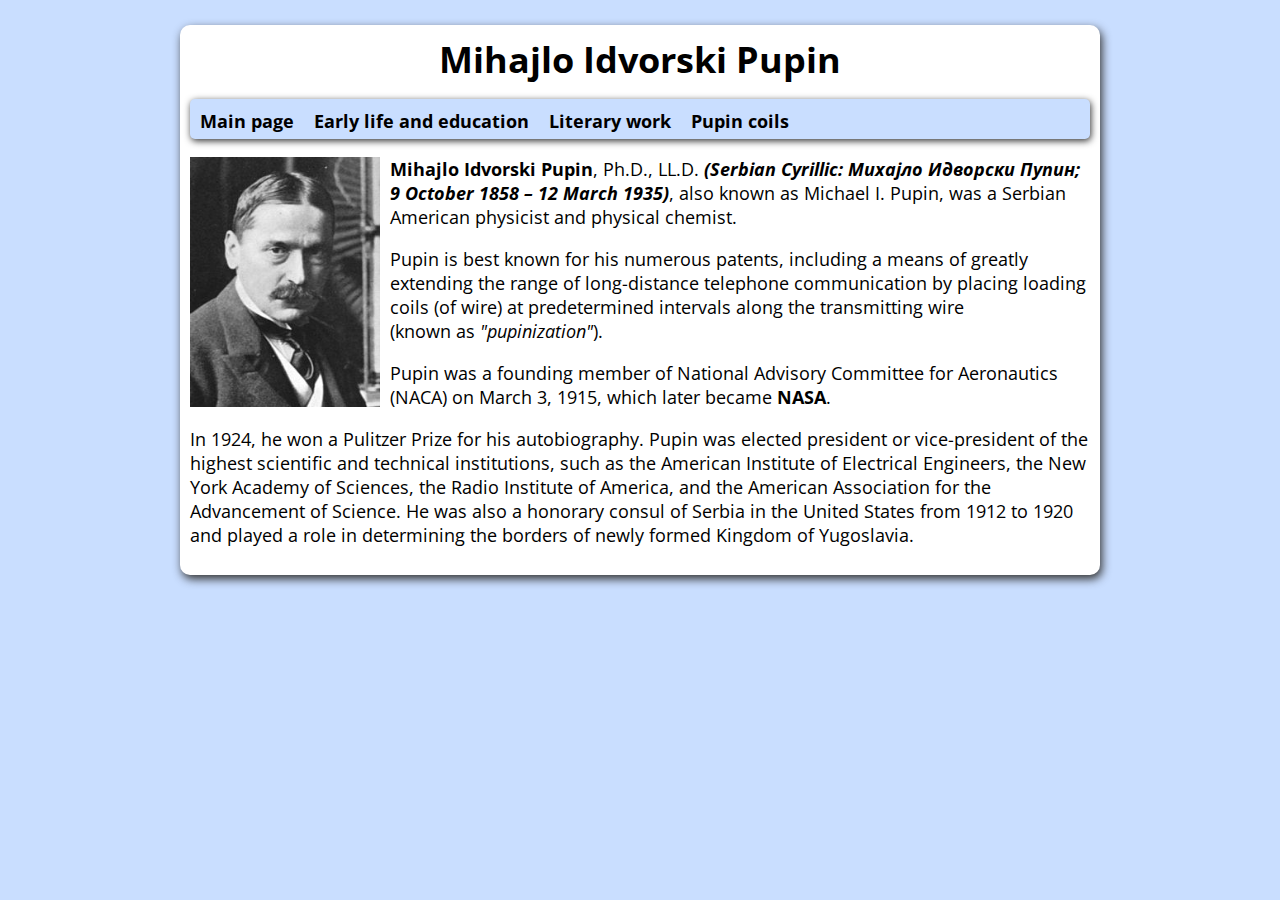
<file: index.html>
<!doctype HTML>
<html lang="en">
	<head>
		<title>Mihajlo Idvorski Pupin</title>
		<meta charset="UTF-8">
		<link href="style.css" rel="stylesheet">
		<link href="https://fonts.googleapis.com/css?family=Open+Sans:400,400i,700,700i&display=swap&subset=cyrillic,cyrillic-ext" rel="stylesheet">
	</head>
	
	<body>
	
<div id="main">
	
	<header>
		<h1>Mihajlo Idvorski Pupin</h1>
	</header>
	
	<nav>
		<ul>
			<li class="first"><a href="index.html">Main page</a></li>
			<li class="second"><a href="life.html">Early life and education</a></li>
			<li class="third"><a href="work.html">Literary work</a></li>
			<li class="quater"><a href="coils.html">Pupin coils</a></li>
		</ul>
	</nav>
	
	
	
		
	<section>
		<p><img id="pupin" src="pupin.jpg" alt="Mihajlo Pupin" title="Mihajlo Idvorski Pupin"><span class="strong">Mihajlo Idvorski Pupin</span>, Ph.D., LL.D. <span class="strong"><span class="ita">(Serbian Cyrillic: Михајло Идворски Пупин; 9 October 1858 – 12 March 1935)</span></span>, also known as Michael I. Pupin, was a Serbian American physicist and physical chemist. </p>
		<p>Pupin is best known for his numerous patents, including a means of greatly extending the range of long-distance telephone communication by placing loading coils (of wire) at predetermined intervals along the transmitting wire <br>(known as <span class="ita">"pupinization"</span>).</p>
		<p>Pupin was a founding member of National Advisory Committee for Aeronautics (NACA) on March 3, 1915, which later became <span class="strong">NASA</span>.</p>
		<p>In 1924, he won a Pulitzer Prize for his autobiography. Pupin was elected president or vice-president of the highest scientific and technical institutions, such as the American Institute of Electrical Engineers, the New York Academy of Sciences, the Radio Institute of America, and the American Association for the Advancement of Science. He was also a honorary consul of Serbia in the United States from 1912 to 1920 and played a role in determining the borders of newly formed Kingdom of Yugoslavia.</p>
	<section>
	
	
	

	

</div>
	
	</body>

</html>
</file>
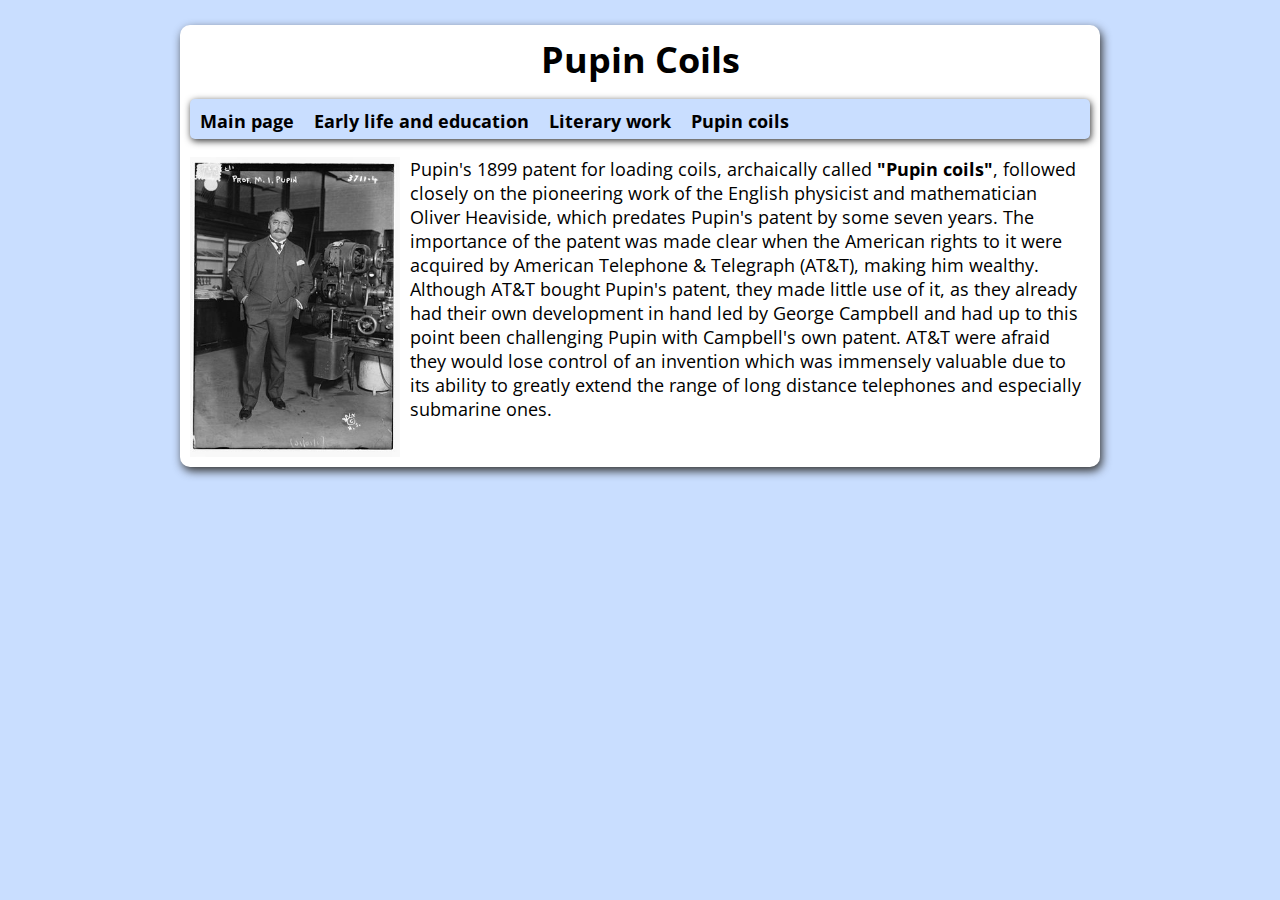
<file: coils.html>
<!doctype HTML>
<html lang="en">
	<head>
		<title>Pupin Coils-Mihajlo Pupin</title>
		<meta charset="UTF-8">
		<link href="style.css" rel="stylesheet">
		<link href="https://fonts.googleapis.com/css?family=Open+Sans:400,400i,700,700i&display=swap&subset=cyrillic,cyrillic-ext" rel="stylesheet">
	</head>
	
	<body>
	
<div id="main">
	
	<header>
		<h1>Pupin Coils</h1>
	</header>
	
	<nav>
		<ul>
			<li><a href="index.html">Main page</a></li>
			<li><a href="life.html">Early life and education</a></li>
			<li><a href="work.html">Literary work</a></li>
			<li><a href="coils.html">Pupin coils</a></li>
		</ul>
	</nav>
		
	<section>	
		<img id="coils" src="pupin-1916.jpg" title="Mihajlo Idvorski Pupin">
		
		<p>Pupin's 1899 patent for loading coils, archaically called <span class="strong">"Pupin coils"</span>, followed closely on the pioneering work of the English physicist and mathematician Oliver Heaviside, which predates Pupin's patent by some seven years. The importance of the patent was made clear when the American rights to it were acquired by American Telephone & Telegraph (AT&T), making him wealthy. Although AT&T bought Pupin's patent, they made little use of it, as they already had their own development in hand led by George Campbell and had up to this point been challenging Pupin with Campbell's own patent. AT&T were afraid they would lose control of an invention which was immensely valuable due to its ability to greatly extend the range of long distance telephones and especially submarine ones.</p>
	</section>
	
</div>
	
	</body>

</html>
</file>
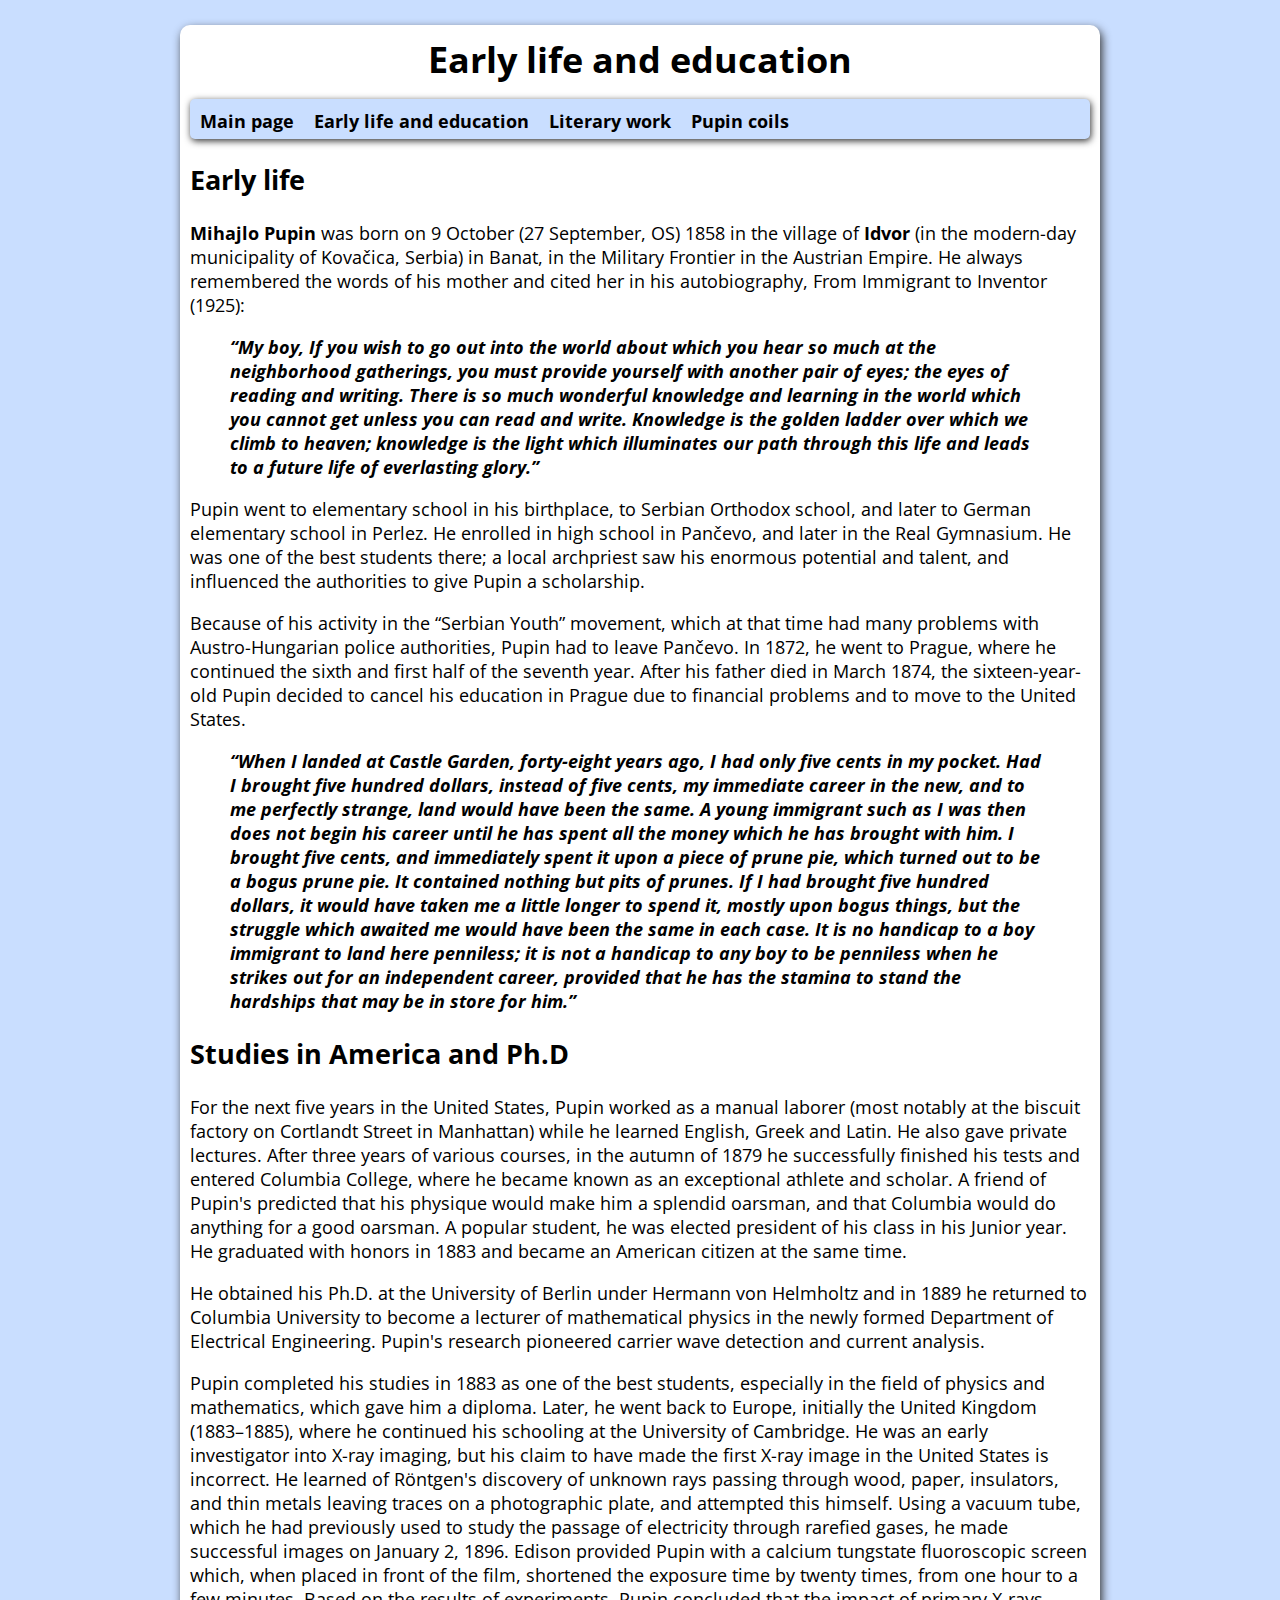
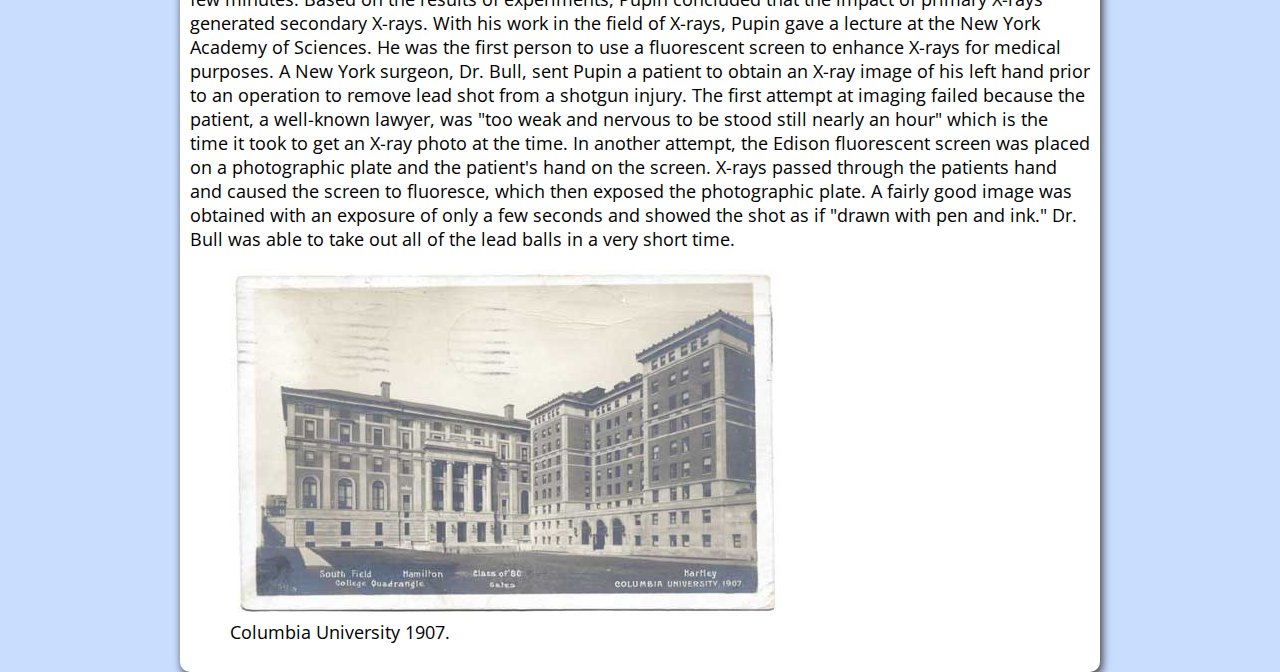
<file: life.html>
<!doctype HTML>
<html lang="en">
	<head>
		<title>Early life and education-Mihajlo Pupin</title>
		<meta charset="UTF-8">
		<link href="style.css" rel="stylesheet">
		<link href="https://fonts.googleapis.com/css?family=Open+Sans:400,400i,700,700i&display=swap&subset=cyrillic,cyrillic-ext" rel="stylesheet">
	</head>
	
	<body>
	
<div id="main">
	
	<header>
		<h1>Early life and education</h1>
	</header>
	
	<nav>
		<ul>
			<li><a href="index.html">Main page</a></li>
			<li><a href="life.html">Early life and education</a></li>
			<li><a href="work.html">Literary work</a></li>
			<li><a href="coils.html">Pupin coils</a></li>
		</ul>
	</nav>

	<section>
	
	<header>
		<h2>Early life</h2>
	</header>
	
	<article>
		<p><span class="strong">Mihajlo Pupin</span> was born on 9 October (27 September, OS) 1858 in the village of <strong>Idvor</strong> (in the modern-day municipality of Kovačica, Serbia) in Banat, in the Military Frontier in the Austrian Empire. He always remembered the words of his mother and cited her in his autobiography, From Immigrant to Inventor (1925):</p>
		<blockquote><span class="strong"><span class="ita">“My boy, If you wish to go out into the world about which you hear so much at the neighborhood gatherings, you must provide yourself with another pair of eyes; the eyes of reading and writing. There is so much wonderful knowledge and learning in the world which you cannot get unless you can read and write. Knowledge is the golden ladder over which we climb to heaven; knowledge is the light which illuminates our path through this life and leads to a future life of everlasting glory.”</span></span></blockquote>
		<p>Pupin went to elementary school in his birthplace, to Serbian Orthodox school, and later to German elementary school in Perlez. He enrolled in high school in Pančevo, and later in the Real Gymnasium. He was one of the best students there; a local archpriest saw his enormous potential and talent, and influenced the authorities to give Pupin a scholarship.</p>
		<p>Because of his activity in the “Serbian Youth” movement, which at that time had many problems with Austro-Hungarian police authorities, Pupin had to leave Pančevo. In 1872, he went to Prague, where he continued the sixth and first half of the seventh year. After his father died in March 1874, the sixteen-year-old Pupin decided to cancel his education in Prague due to financial problems and to move to the United States.</p>
		<blockquote><span class="strong"><span class="ita">“When I landed at Castle Garden, forty-eight years ago, I had only five cents in my pocket. Had I brought five hundred dollars, instead of five cents, my immediate career in the new, and to me perfectly strange, land would have been the same. A young immigrant such as I was then does not begin his career until he has spent all the money which he has brought with him. I brought five cents, and immediately spent it upon a piece of prune pie, which turned out to be a bogus prune pie. It contained nothing but pits of prunes. If I had brought five hundred dollars, it would have taken me a little longer to spend it, mostly upon bogus things, but the struggle which awaited me would have been the same in each case. It is no handicap to a boy immigrant to land here penniless; it is not a handicap to any boy to be penniless when he strikes out for an independent career, provided that he has the stamina to stand the hardships that may be in store for him.”</span></span></blockquote>
		
		<h2>Studies in America and Ph.D</h2>
		<p>For the next five years in the United States, Pupin worked as a manual laborer (most notably at the biscuit factory on Cortlandt Street in Manhattan) while he learned English, Greek and Latin. He also gave private lectures. After three years of various courses, in the autumn of 1879 he successfully finished his tests and entered Columbia College, where he became known as an exceptional athlete and scholar. A friend of Pupin's predicted that his physique would make him a splendid oarsman, and that Columbia would do anything for a good oarsman. A popular student, he was elected president of his class in his Junior year. He graduated with honors in 1883 and became an American citizen at the same time.</p>
		<p>He obtained his Ph.D. at the University of Berlin under Hermann von Helmholtz and in 1889 he returned to Columbia University to become a lecturer of mathematical physics in the newly formed Department of Electrical Engineering. Pupin's research pioneered carrier wave detection and current analysis.</p>
		<p>Pupin completed his studies in 1883 as one of the best students, especially in the field of physics and mathematics, which gave him a diploma. Later, he went back to Europe, initially the United Kingdom (1883–1885), where he continued his schooling at the University of Cambridge. He was an early investigator into X-ray imaging, but his claim to have made the first X-ray image in the United States is incorrect. He learned of Röntgen's discovery of unknown rays passing through wood, paper, insulators, and thin metals leaving traces on a photographic plate, and attempted this himself. Using a vacuum tube, which he had previously used to study the passage of electricity through rarefied gases, he made successful images on January 2, 1896. Edison provided Pupin with a calcium tungstate fluoroscopic screen which, when placed in front of the film, shortened the exposure time by twenty times, from one hour to a few minutes. Based on the results of experiments, Pupin concluded that the impact of primary X-rays generated secondary X-rays. With his work in the field of X-rays, Pupin gave a lecture at the New York Academy of Sciences. He was the first person to use a fluorescent screen to enhance X-rays for medical purposes. A New York surgeon, Dr. Bull, sent Pupin a patient to obtain an X-ray image of his left hand prior to an operation to remove lead shot from a shotgun injury. The first attempt at imaging failed because the patient, a well-known lawyer, was "too weak and nervous to be stood still nearly an hour" which is the time it took to get an X-ray photo at the time. In another attempt, the Edison fluorescent screen was placed on a photographic plate and the patient's hand on the screen. X-rays passed through the patients hand and caused the screen to fluoresce, which then exposed the photographic plate. A fairly good image was obtained with an exposure of only a few seconds and showed the shot as if "drawn with pen and ink." Dr. Bull was able to take out all of the lead balls in a very short time.</p>
	</article>
	
		<figure>
			<img id="university" src="university.jpg" alt="Columbia University" title="Columbia University">
			<figcaption>Columbia University 1907.</figcaption>
		</figure>
	</section>
	
</div id="main">
	
	</body>

</html>
</file>
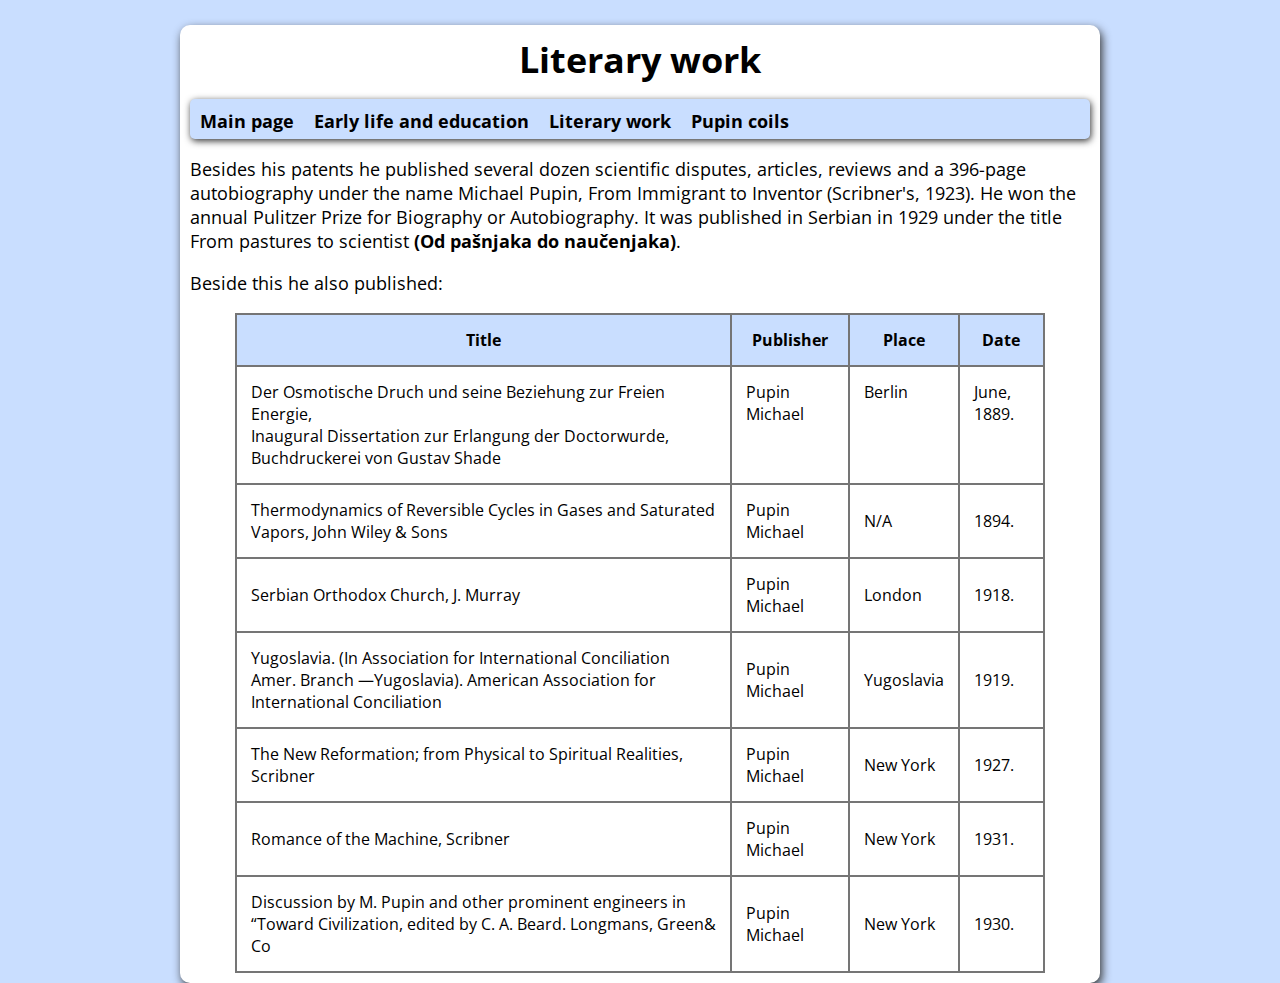
<file: work.html>
<!doctype HTML>
<html lang="en">
	<head>
		<title>Literaly work-Mihajlo Pupin</title>
		<meta charset="UTF-8">
		<link href="style.css" rel="stylesheet">
		<link href="https://fonts.googleapis.com/css?family=Open+Sans:400,400i,700,700i&display=swap&subset=cyrillic,cyrillic-ext" rel="stylesheet">
	</head>
	
	<body>
	
<div id="main">
	
	<header>
		<h1>Literary work</h1>
	</header>
	
	<nav>
		<ul>
			<li><a href="index.html">Main page</a></li>
			<li><a href="life.html">Early life and education</a></li>
			<li><a href="work.html">Literary work</a></li>
			<li><a href="coils.html">Pupin coils</a></li>
		</ul>
	</nav>
		
	<section>	
		<p>Besides his patents he published several dozen scientific disputes, articles, reviews and a 396-page autobiography under the name Michael Pupin, From Immigrant to Inventor (Scribner's, 1923). He won the annual Pulitzer Prize for Biography or Autobiography. It was published in Serbian in 1929 under the title From pastures to scientist <strong>(Od pašnjaka do naučenjaka)</strong>. </p>
		<p>Beside this he also published:</p>
		
		<table>
			<tr>
				<th>Title</th>
				<th>Publisher</th>
				<th>Place</th>
				<th>Date</th>
			</tr>
			
			<tr class="long">
			
				<td>
					Der Osmotische Druch und seine Beziehung zur Freien Energie,<br>
					Inaugural Dissertation zur Erlangung der Doctorwurde,<br>
					Buchdruckerei von Gustav Shade
				</td>
				<td>
					Pupin Michael
				</td>
				<td>
					Berlin
				</td>
				<td>
					June, 1889.
				</td>
			</tr>
			
			<tr>
				<td>
					Thermodynamics of Reversible Cycles in Gases and Saturated Vapors, John Wiley & Sons
				</td>
				<td>
					Pupin Michael
				</td>
				<td>
					N/A
				</td>
				<td>
					1894.
				</td>
			</tr>
			
			<tr>
				<td>
					Serbian Orthodox Church, J. Murray
				</td>
				<td>
					Pupin Michael
				</td>
				<td>
					London
				</td>
				<td>
					1918.
				</td>
			</tr>
			
			<tr>
				<td>
					Yugoslavia. (In Association for International Conciliation Amer. Branch —Yugoslavia). American Association for International Conciliation
				</td>
				<td>
					Pupin Michael
				</td>
				<td>
					Yugoslavia
				</td>
				<td>
					1919.
				</td>
			</tr>
			
			<tr>
				<td>
					The New Reformation; from Physical to Spiritual Realities, Scribner
				</td>
				<td>
					Pupin Michael
				</td>
				<td>
					New York
				</td>
				<td>
					1927.
				</td>
			</tr>
			
			<tr>
				<td>
					Romance of the Machine, Scribner
				</td>
				<td>
					Pupin Michael
				</td>
				<td>
					New York
				</td>
				<td>
					1931.
				</td>
			</tr>
			
			<tr>
				<td>
					Discussion by M. Pupin and other prominent engineers in “Toward Civilization, edited by C. A. Beard. Longmans, Green& Co
				</td>
				<td>
					Pupin Michael
				</td>
				<td>
					New York
				</td>
				<td>
					1930.
				</td>
			</tr>

		</table>	
		
	</section>	
	
	
</div id="main">	
	
	</body>

</html>
</file>
<file: style.css>
body {
	margin: 0;
	padding: 0;
	background: #c9deff;
	font-family: 'Open Sans', Arial, sans-serif;
}

#main {
	width: 900px;
	margin: 25px auto 0;
	padding: 10px;
	background: #FFFFFF;
	box-shadow: 2px 4px 10px #333333;
	border-radius: 10px;
	overflow: hidden;
	font-size: 18px;
}
.strong {
	font-weight: bold;
}

.ita {
	font-style: italic;
}

h1 {
	margin: 0 0 15px;
	text-align: center;
}
nav {
	background: #c9deff;
	padding: 0 0 10px;
	box-shadow: 1px 2px 7px #333333;
	border-radius: 5px;
	height: 30px;
}
 
nav ul  {
	padding: 0;	
	list-style: none;
	margin: 0;

}
nav ul li {
	float: left;
	padding: 10px;


}
nav ul li a {
	color: #000000;
	text-decoration: none;
	font-weight: bold;
}
img#pupin {
	float: left;
	width: 190px;
	height: 250px;
	margin-right: 10px;
}
img#coils {
	width: 210px;
	height: 300px;
	float: left;
	margin-right: 10px;
}

table {
	border-collapse: collapse;
    width: 90%;
    margin: 0 auto;
	font-size: 16px;
}
th,td {
	padding: 14px;
	border: solid 2px #757575;
}
th {
	background: #c9deff;
	color: #000000;
	box-shadow: 1px 1px 0px #333333;
	border-radius: 1px;
	
}
.long td {
	vertical-align: top;
}
</file>
